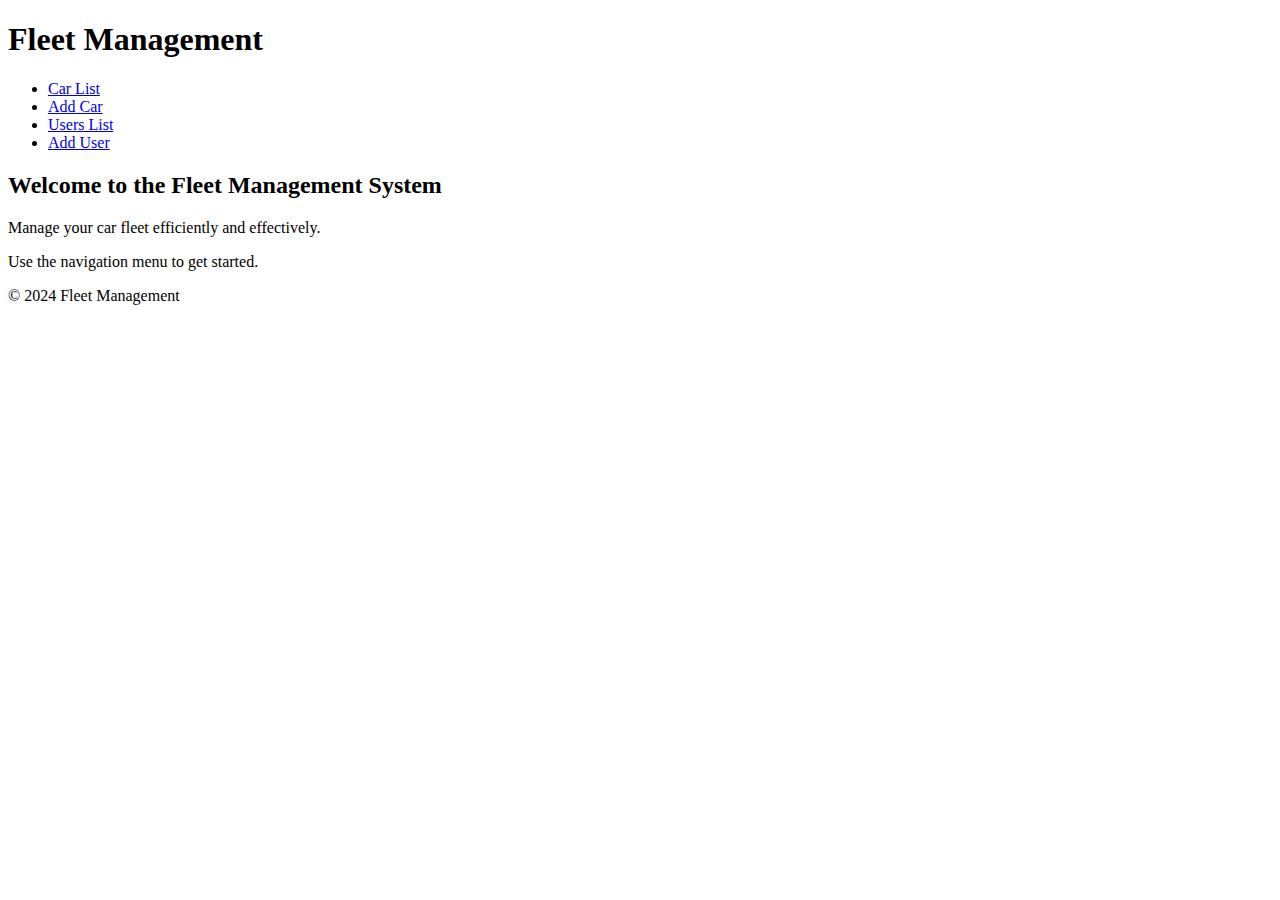
<file: src/main/resources/templates/index.html>
<!DOCTYPE html>
<html xmlns:th="http://www.thymeleaf.org">
<head>
    <meta charset="UTF-8">
    <meta name="viewport" content="width=device-width, initial-scale=1.0">
    <title>Fleet Management</title>
    <link rel="stylesheet" th:href="@{/css/styles.css}">
</head>
<body>
<header>
    <h1>Fleet Management</h1>
    <nav>
        <ul>
            <li><a href="/cars">Car List</a></li>
            <li><a href="/cars/add">Add Car</a></li>
            <li><a href="/users">Users List</a></li>
            <li><a href="/users/add">Add User</a></li>
            <!-- Dodaj inne sekcje w przyszłości -->
        </ul>
    </nav>
</header>
<main>
    <h2>Welcome to the Fleet Management System</h2>
    <p>Manage your car fleet efficiently and effectively.</p>
    <p>Use the navigation menu to get started.</p>
</main>
<footer>
    <p>&copy; 2024 Fleet Management</p>
</footer>
</body>
</html>
</file>
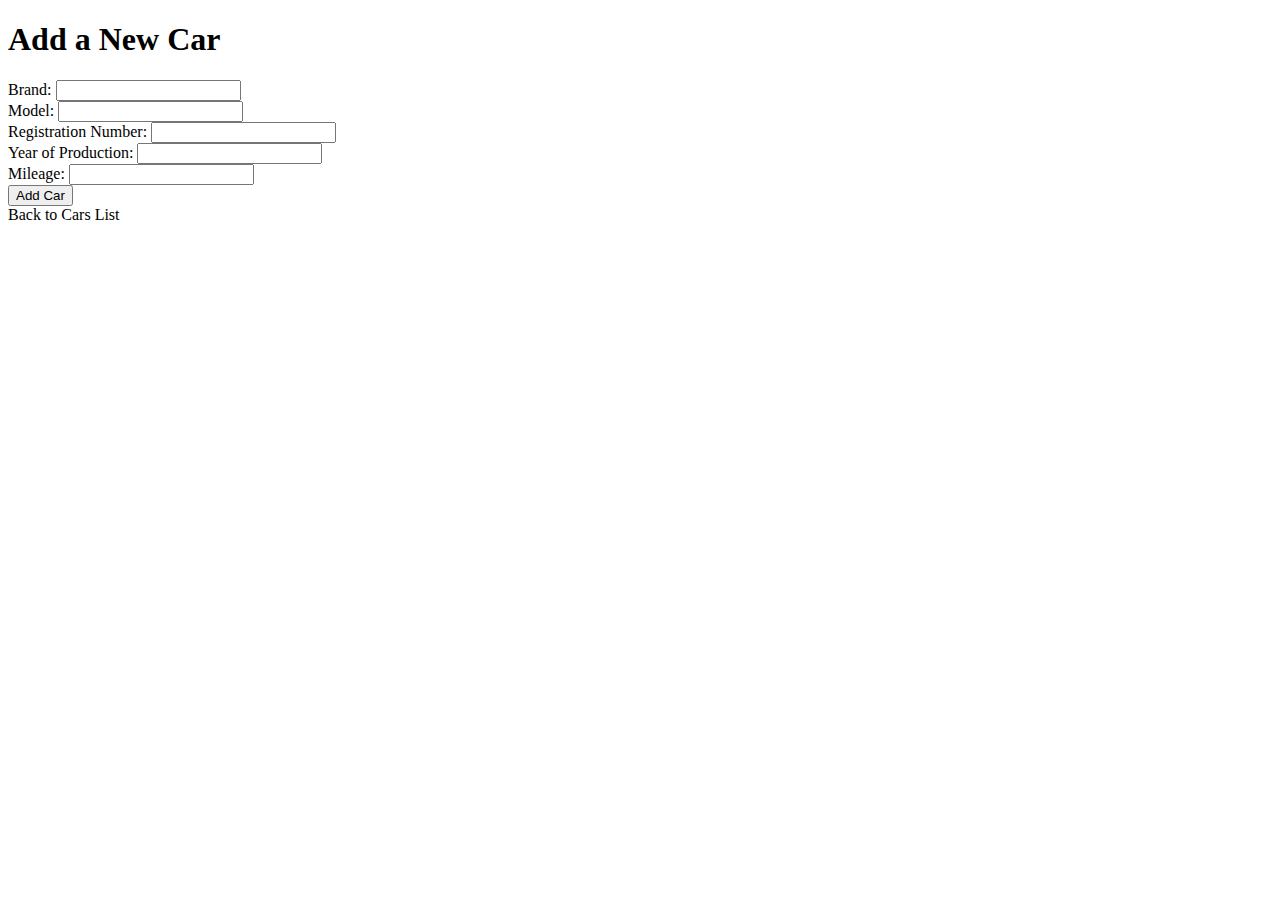
<file: src/main/resources/templates/add-car.html>
<!DOCTYPE html>
<html xmlns:th="http://www.thymeleaf.org">
<head>
    <title>Add Car</title>
    <link rel="stylesheet" th:href="@{/css/add-car.css}">
</head>
<body>
<h1>Add a New Car</h1>
<form th:action="@{/cars/add}" th:object="${car}" method="post">
    <label for="brand">Brand:</label>
    <input type="text" id="brand" name="brand" th:field="*{brand}" required>
    <br>

    <label for="model">Model:</label>
    <input type="text" id="model" name="model" th:field="*{model}" required>
    <br>

    <label for="registrationNumber">Registration Number:</label>
    <input type="text" id="registrationNumber" name="registrationNumber" th:field="*{registrationNumber}" required>
    <br>

    <label for="yearOfProduction">Year of Production:</label>
    <input type="number" id="yearOfProduction" name="yearOfProduction" th:field="*{yearOfProduction}" required>
    <br>

    <label for="mileage">Mileage:</label>
    <input type="number" id="mileage" name="mileage" th:field="*{mileage}" required>
    <br>

    <button type="submit">Add Car</button>
</form>
<a th:href="@{/cars}">Back to Cars List</a>
</body>
</html>
</file>
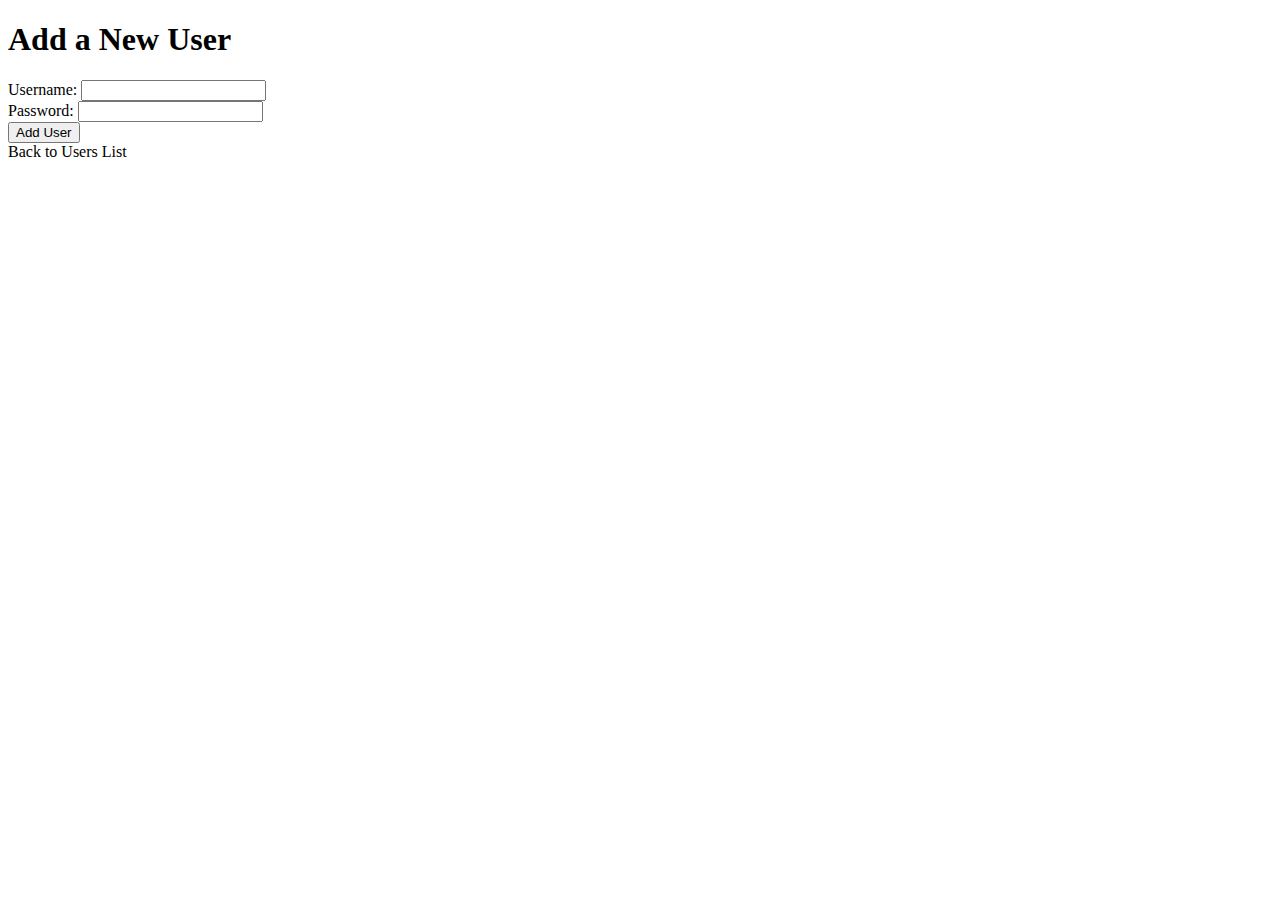
<file: src/main/resources/templates/add-user.html>
<!DOCTYPE html>
<html xmlns:th="http://www.thymeleaf.org">
<head>
    <title>Add User</title>
    <link rel="stylesheet" th:href="@{/css/add-user.css}">
</head>
<body>
<h1>Add a New User</h1>
<form th:action="@{/users/add}" th:object="${user}" method="post">
    <label for="nickname">Username:</label>
    <input type="text" id="nickname" name="nickname" th:field="*{nickname}" required>
    <br>

    <label for="password">Password:</label>
    <input type="password" id="password" name="password" th:field="*{password}" required>
    <br>

    <button type="submit">Add User</button>
</form>
<a th:href="@{/users}">Back to Users List</a>
</body>
</html>
</file>
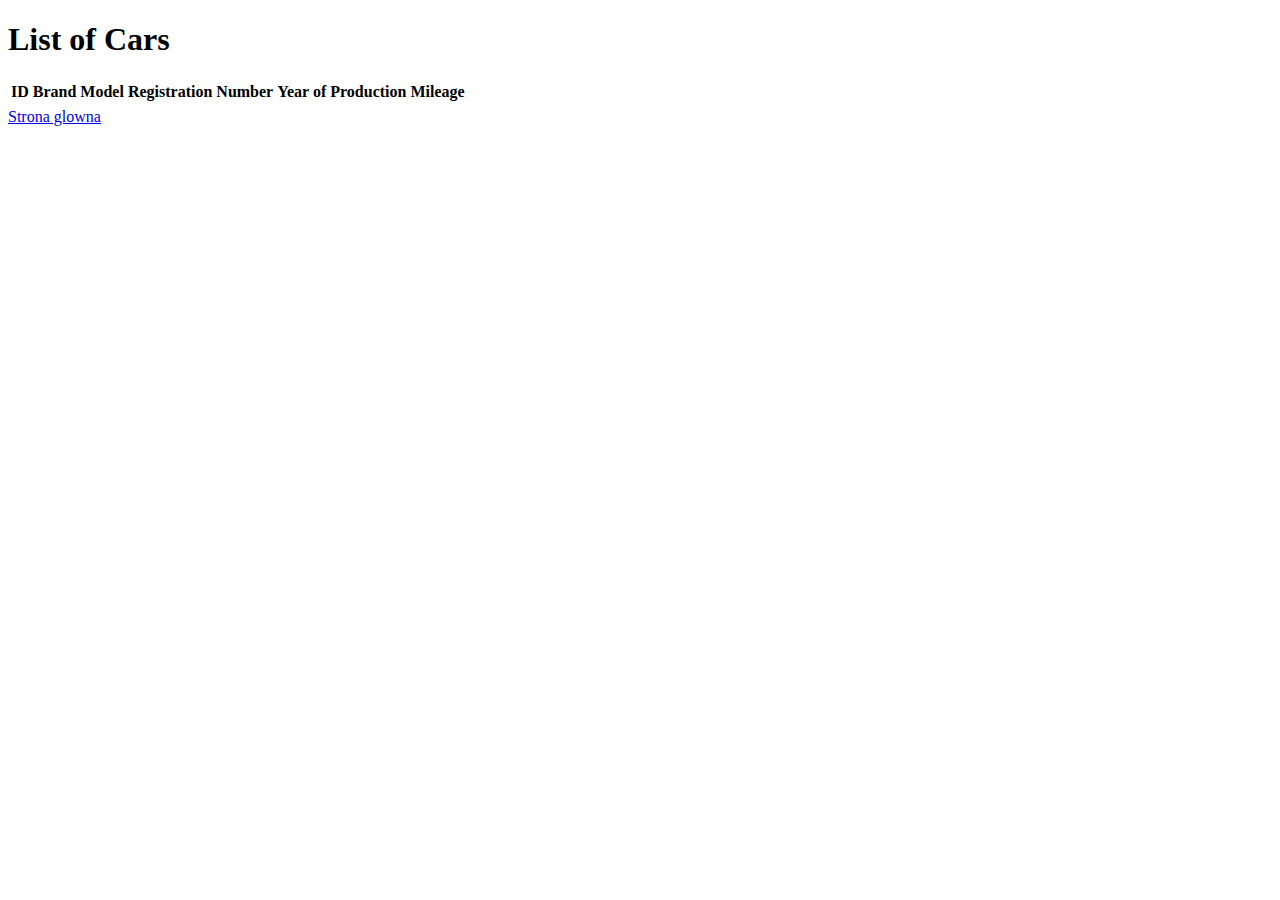
<file: src/main/resources/templates/cars.html>
<!DOCTYPE html>
<html xmlns:th="http://www.thymeleaf.org">
<head>
  <meta charset="UTF-8">
  <title>Car List</title>
  <link rel="stylesheet" th:href="@{/css/cars-styles.css}">
</head>
<body>
<h1>List of Cars</h1>
<table>
  <thead>
  <tr>
    <th>ID</th>
    <th>Brand</th>
    <th>Model</th>
    <th>Registration Number</th>
    <th>Year of Production</th>
    <th>Mileage</th>
  </tr>
  </thead>
  <tbody>
  <tr th:each="car : ${cars}">
    <td th:text="${car.id}"></td>
    <td th:text="${car.brand}"></td>
    <td th:text="${car.model}"></td>
    <td th:text="${car.registrationNumber}"></td>
    <td th:text="${car.yearOfProduction}"></td>
    <td th:text="${car.mileage}"></td>
  </tr>
  </tbody>
</table>
<a href="/">Strona glowna</a>
</body>
</html>
</file>
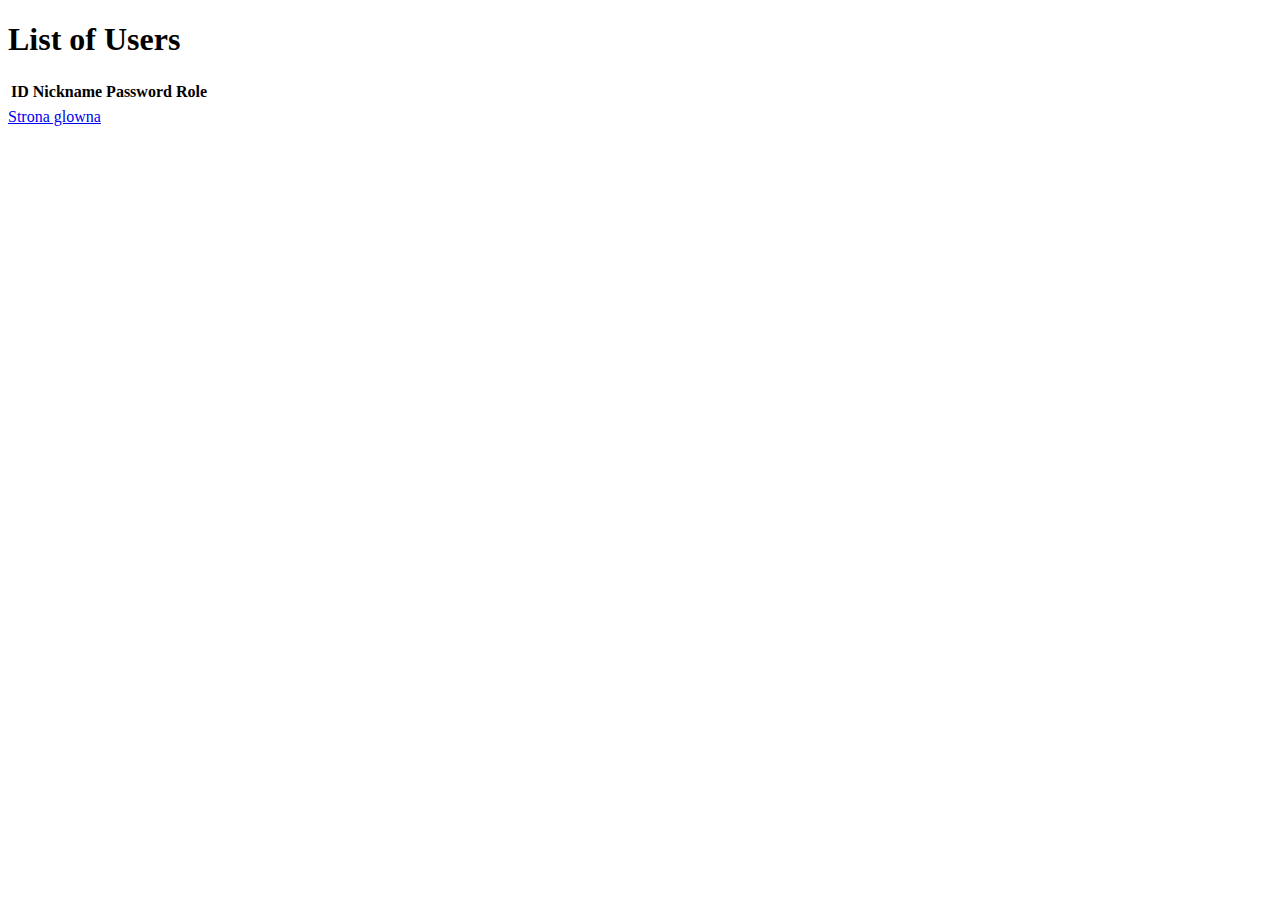
<file: src/main/resources/templates/users.html>
<!DOCTYPE html>
<html xmlns:th="http://www.thymeleaf.org">
<head>
    <meta charset="UTF-8">
    <title>Users List</title>
    <link rel="stylesheet" th:href="@{/css/cars-styles.css}">
</head>
<body>
<h1>List of Users</h1>
<table>
    <thead>
    <tr>
        <th>ID</th>
        <th>Nickname</th>
        <th>Password</th>
        <th>Role</th>
    </tr>
    </thead>
    <tbody>
    <tr th:each="user : ${users}">
        <td th:text="${user.id}"></td>
        <td th:text="${user.nickname}"></td>
        <td th:text="${user.password}"></td>
        <td th:text="${user.role}"></td>
    </tr>
    </tbody>
</table>
<a href="/">Strona glowna</a>
</body>
</html>
</file>
